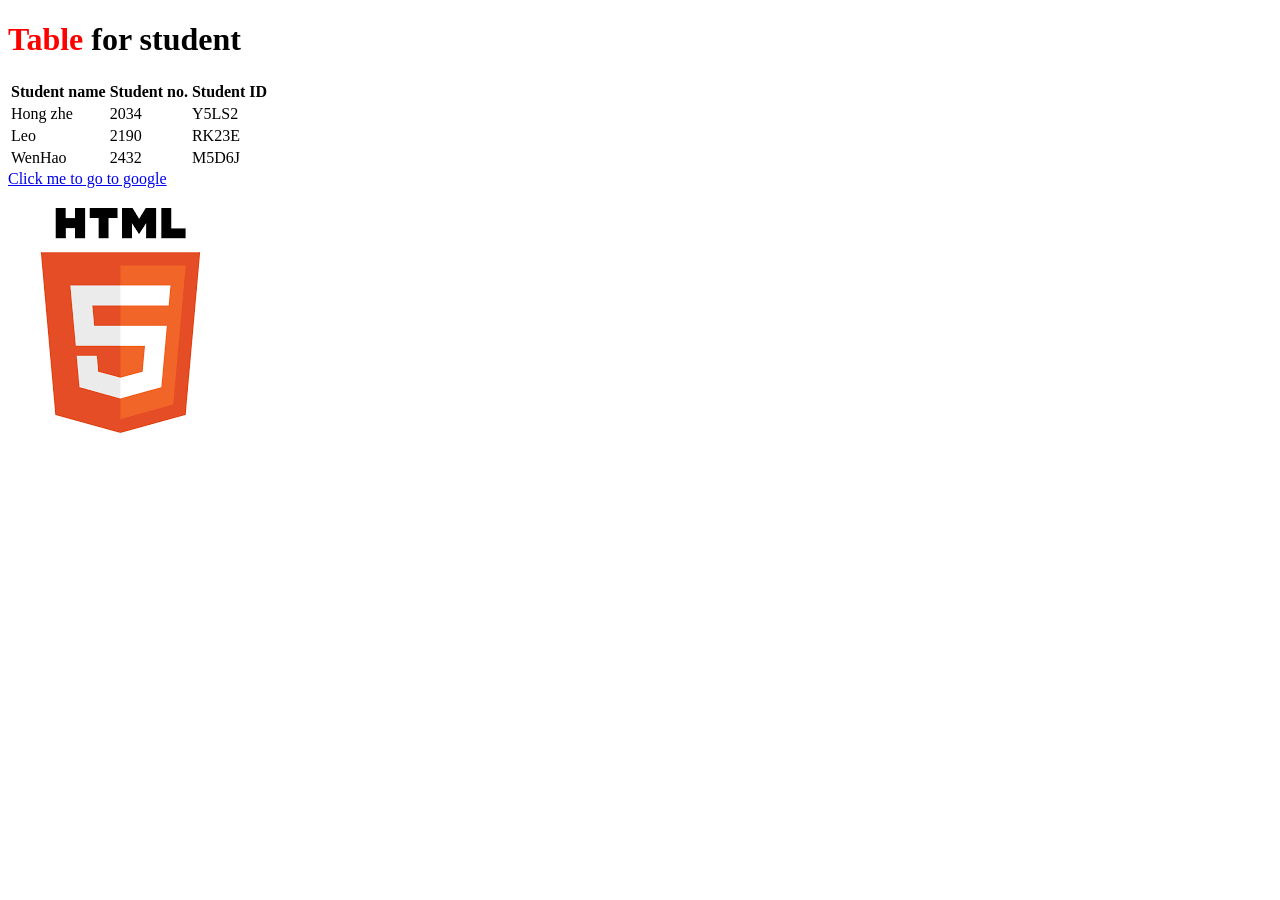
<file: HTML&CSS_Practice/index.html>
<!DOCTYPE html>
<html>
  <head>
    <style>
      p.directives {
        margin-top: 40px;
      }
      img.htmllogo {
        margin-top: 20px;
      }
    </style>
  </head>
  <body>
    <!-- <h1>Forms</h1>
    <p style="font-size: 20px" class="directives">Input types:</p>
    <form action="">
      <label for="name">Name:</label>
      <input id="name" placeholder="Enter name" name="Name" type="text" />
      <label for="age">Age:</label>
      <input id="age" placeholder="Enter age" name="age" type="text" />
      <label for="password">Password:</label>
      <input
        placeholder="Password"
        name="password"
        id="password"
        type="password"
      />
      <label for="email">Email:</label>
      <input placeholder="email" name="password" id="email" type="email" />
      <label for="range">Range:</label>
      <input id="range" name="range" type="range" min="0" max="100" />
      <button name="button">Submit</button>
      <textarea
        button="textarea"
        placeholder="content"
        rows="10"
        cols="40"
      ></textarea>
      <label for="select panel">select</label>
      <select id="select panel">
        <option value="1">option 1</option>
        <option value="2">option 2</option>
        <option value="3">option 3</option>
      </select>
      <label for="radio1">Radio</label>
      <input id="radio1" name="radio" type="radio" />
      <label for="radio2">radio2</label>
      <input id="radio2" name="radio" type="radio" />
    </form> -->
    <h1><span style="color: red">Table</span> for student</h1>
    <table>
      <thead>
        <trow>
          <th>Student name</th>
          <th>Student no.</th>
          <th>Student ID</th>
        </trow>
      </thead>
      <tbody>
        <tr>
          <td>Hong zhe</td>
          <td>2034</td>
          <td>Y5LS2</td>
        </tr>
        <tr>
          <td>Leo</td>
          <td>2190</td>
          <td>RK23E</td>
        </tr>
        <tr>
          <td>WenHao</td>
          <td>2432</td>
          <td>M5D6J</td>
        </tr>
      </tbody>
    </table>
    <a target="_blank" href="https://www.google.com"
      >Click me to go to google</a
    >
    <div>
      <img class="htmllogo" src="/images/images (1).png" style="float: left" />
    </div>
  </body>
</html>
</file>
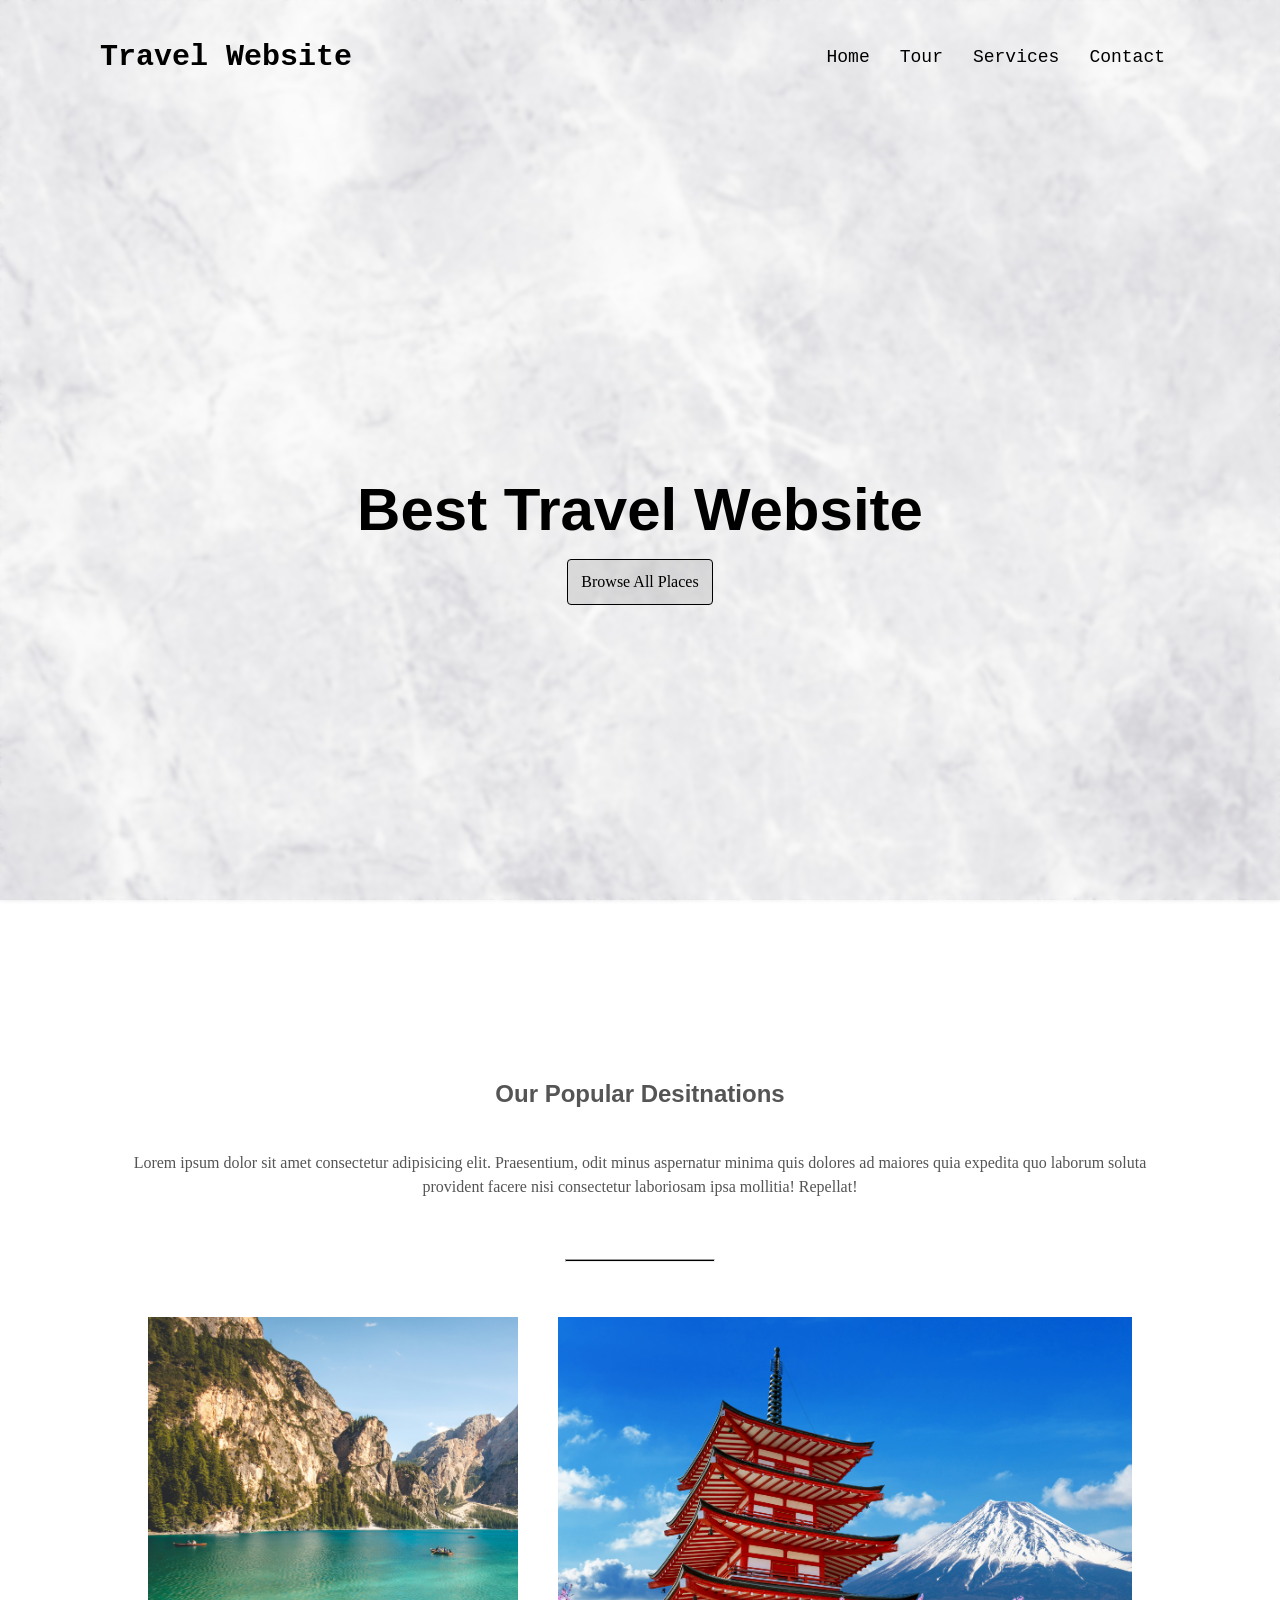
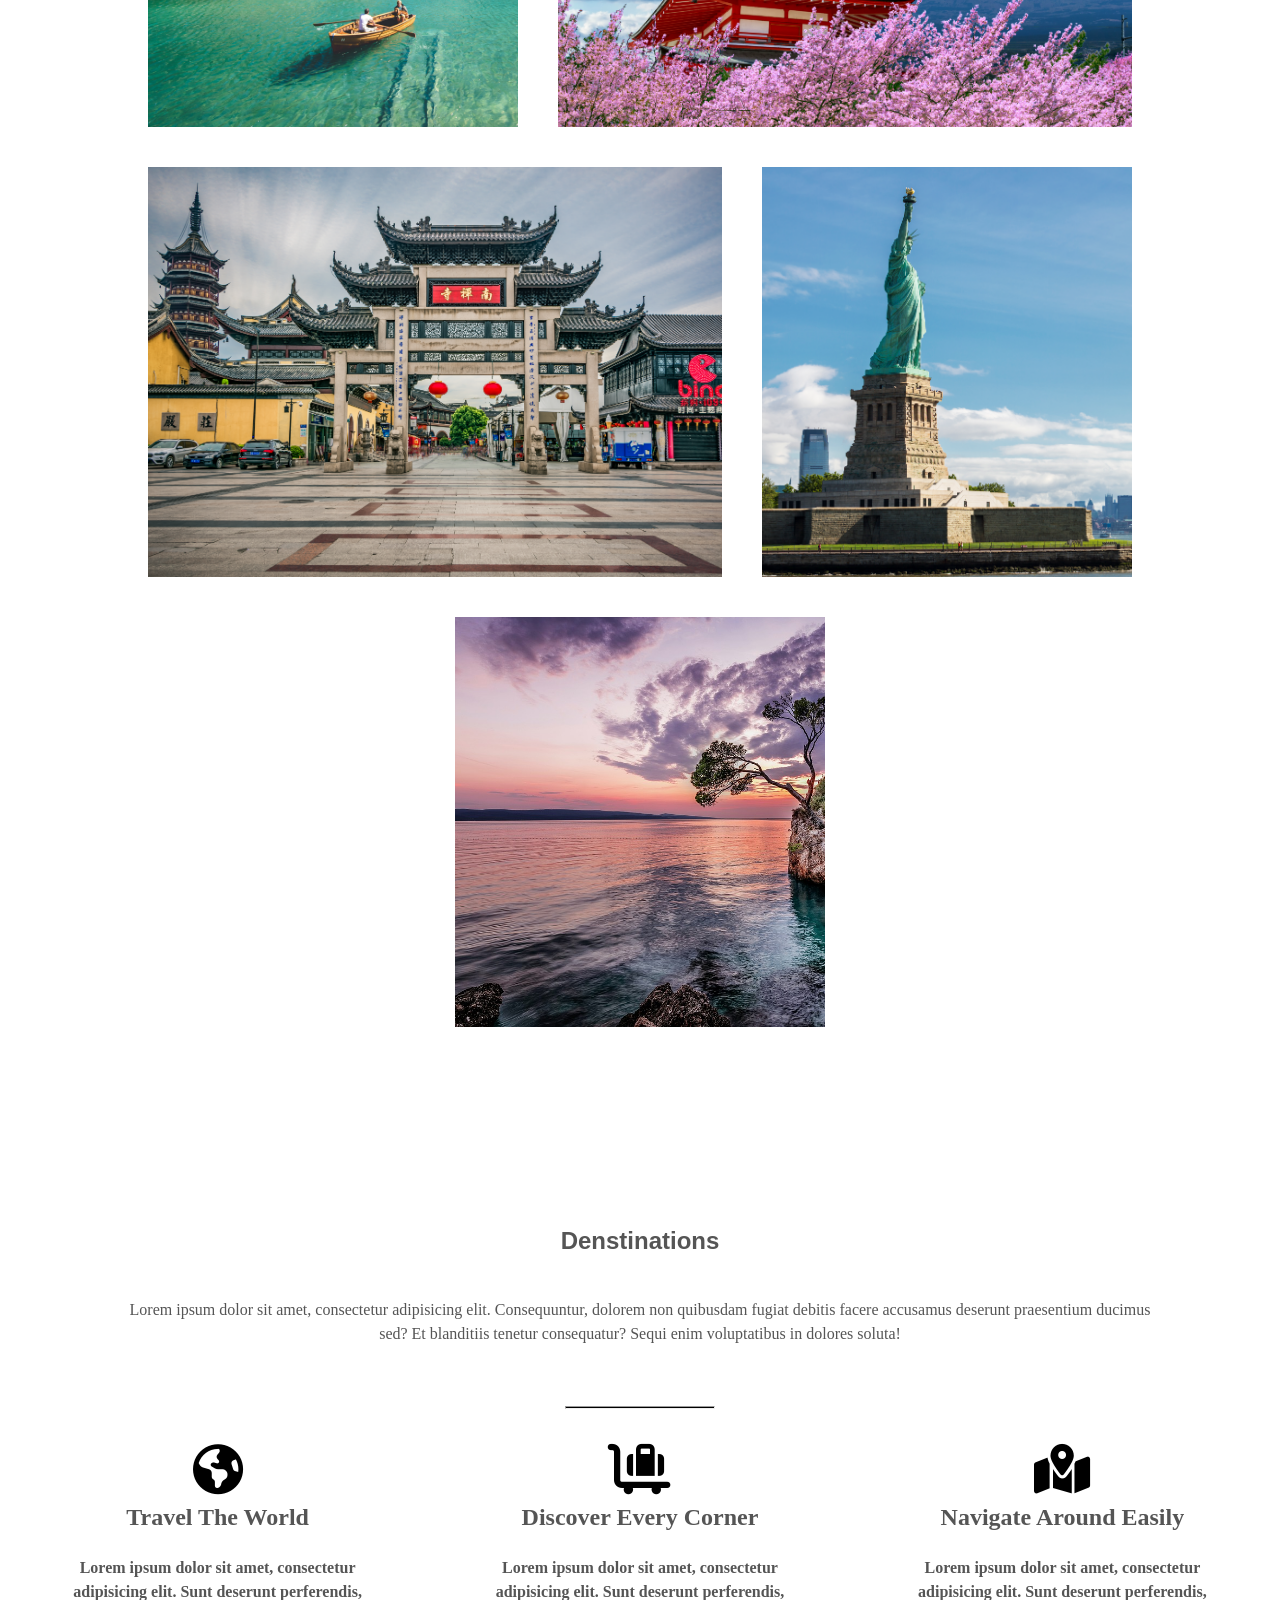
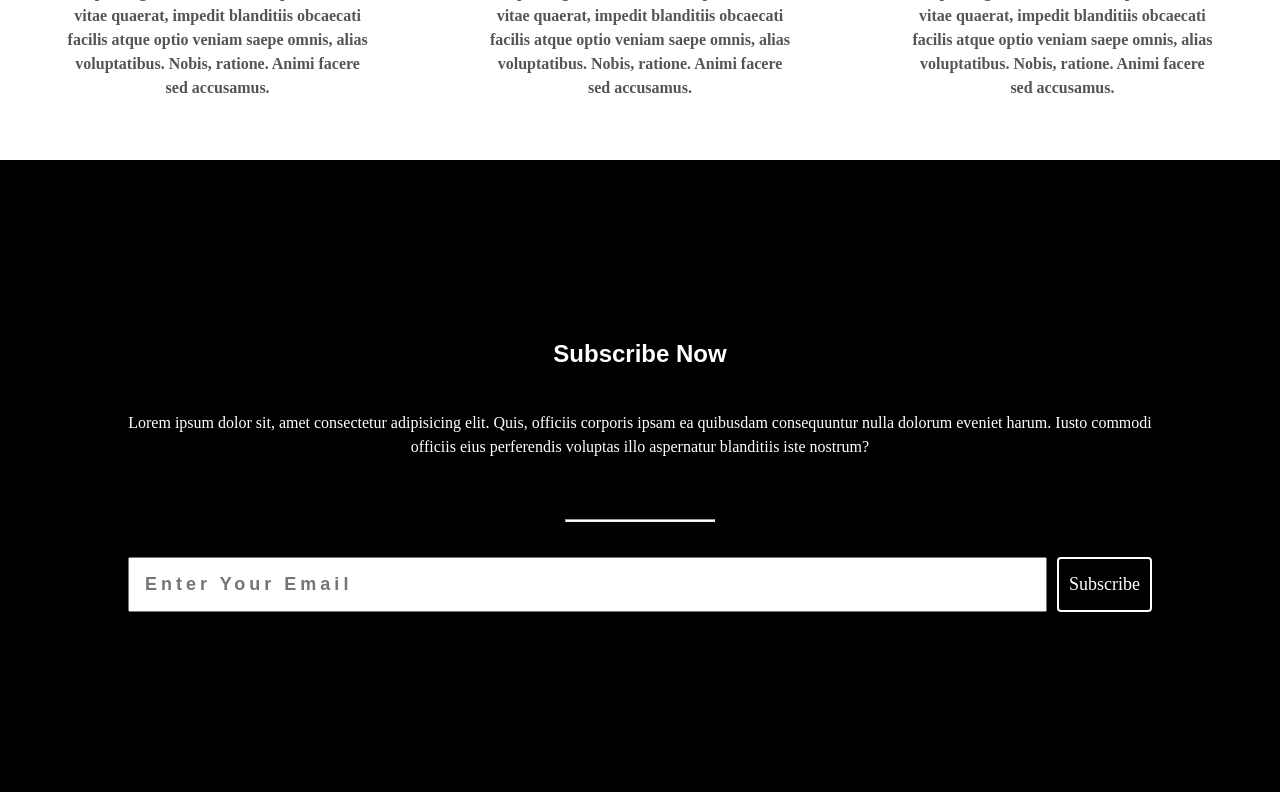
<file: Travel_Website/index.html>
<!DOCTYPE html>
    <head>
        <meta charset="utf-8">
        <meta http-equiv="X-UA-Compatible" content="IE=edge">
        <title>Travel Landing Page</title>
        <meta name="description" content="">
        <meta name="viewport" content="width=device-width, initial-scale=1">
        <link rel="stylesheet" href="assets/styles.css">
        <link href="https://cdnjs.cloudflare.com/ajax/libs/font-awesome/6.5.1/css/all.min.css" rel="stylesheet">
    </head>
    <body>
        <!-- Header Section -->
        <header class="header">
            <h2><a href="#">Travel Website</a></h2>
            <nav>
                <ul>
                    <li><a href="#">Home</a></li>
                    <li><a href="#">Tour</a></li>
                    <li><a href="#">Services</a></li>
                    <li><a href="#">Contact</a></li>
                </ul>
            </nav>
        </header>
        <!-- Header Section -->

        <!-- Hero Section -->
         <section class="hero-section">
            <div style="background-image: url(/Travel_Website/images/grungy-gray-marble-textured-background.jpg);" class="bg-img"></div>
            <h1 class="tittle">Best Travel Website</h1>
            <a class="link" href="#">Browse All Places</a>

         </section>
        <!-- Hero Section -->

        <!-- Popular Destination Section --> 
         <section classs="popular-destination">
             <h3 class="tittle-popular-destination">Our Popular Desitnations</h3>
             <p>Lorem ipsum dolor sit amet consectetur adipisicing elit. Praesentium, odit minus aspernatur minima quis dolores ad maiores quia expedita quo laborum soluta provident facere nisi consectetur laboriosam ipsa mollitia! Repellat!</p>
             <hr>
             <ul class="image-destination">
                <li class="i1" style="background-image: url(/Travel_Website/images/pietro-de-grandi-T7K4aEPoGGk-unsplash.jpg)"></li>
                <li class="i2" style="background-image: url(/Travel_Website/images/cherry-blossoms-spring-chureito-pagoda-fuji-mountain-japan.jpg)"></li>
                <li class="i3" style="background-image: url(/Travel_Website/images/china-arch.jpg)"></li>
                <li class="i4" style="background-image: url(/Travel_Website/images/statue-liberty-new-york-city-skyline-usa.jpg)"></li>
                <li class="i5" style="background-image: url(/Travel_Website/images/sea-5310426_1280.jpg)"></li>
             </ul>
         </section>      

        <!-- Popular Destination Section -->

         <!-- Our Destination Section -->
          <section class="our-destination">
                <h3 class="tittle">Denstinations</h3>
                <p>Lorem ipsum dolor sit amet, consectetur adipisicing elit. Consequuntur, dolorem non quibusdam fugiat debitis facere accusamus deserunt praesentium ducimus sed? Et blanditiis tenetur consequatur? Sequi enim voluptatibus in dolores soluta!</p>
                <hr>
                <ul class="destination-list">
                    <li><i class="fa-solid fa-earth-americas"></i>
                        <h4>Travel The World</h4>
                        <p>Lorem ipsum dolor sit amet, consectetur adipisicing elit. Sunt deserunt perferendis, vitae quaerat, impedit blanditiis obcaecati facilis atque optio veniam saepe omnis, alias voluptatibus. Nobis, ratione. Animi facere sed accusamus.</p>
                    </li>
                    
                    <li><i class="fa-solid fa-cart-flatbed-suitcase"></i>
                        <h4>Discover Every Corner</h4>
                        <p>Lorem ipsum dolor sit amet, consectetur adipisicing elit. Sunt deserunt perferendis, vitae quaerat, impedit blanditiis obcaecati facilis atque optio veniam saepe omnis, alias voluptatibus. Nobis, ratione. Animi facere sed accusamus.</p>
                    </li>
                    
                    <li><i class="fa-solid fa-map-location-dot"></i>
                        <h4>Navigate Around Easily</h4>
                        <p>Lorem ipsum dolor sit amet, consectetur adipisicing elit. Sunt deserunt perferendis, vitae quaerat, impedit blanditiis obcaecati facilis atque optio veniam saepe omnis, alias voluptatibus. Nobis, ratione. Animi facere sed accusamus.</p>
                    </li>
                    
                </ul>
          </section>
          <!-- Our Destination Section -->
        <!-- Subscription Section -->
         <section class="sub">
            <h3 class="tittle">Subscribe Now</h3>
            <p>Lorem ipsum dolor sit, amet consectetur adipisicing elit. Quis, officiis corporis ipsam ea quibusdam consequuntur nulla dolorum eveniet harum. Iusto commodi officiis eius perferendis voluptas illo aspernatur blanditiis iste nostrum?</p>
            <hr>
            <form>
                <input type="text" placeholder="Enter Your Email">
                <a href="#">Subscribe</a>
            </form>
         </section>
        <!-- Subscription Section -->
    </body>
</html>
</file>
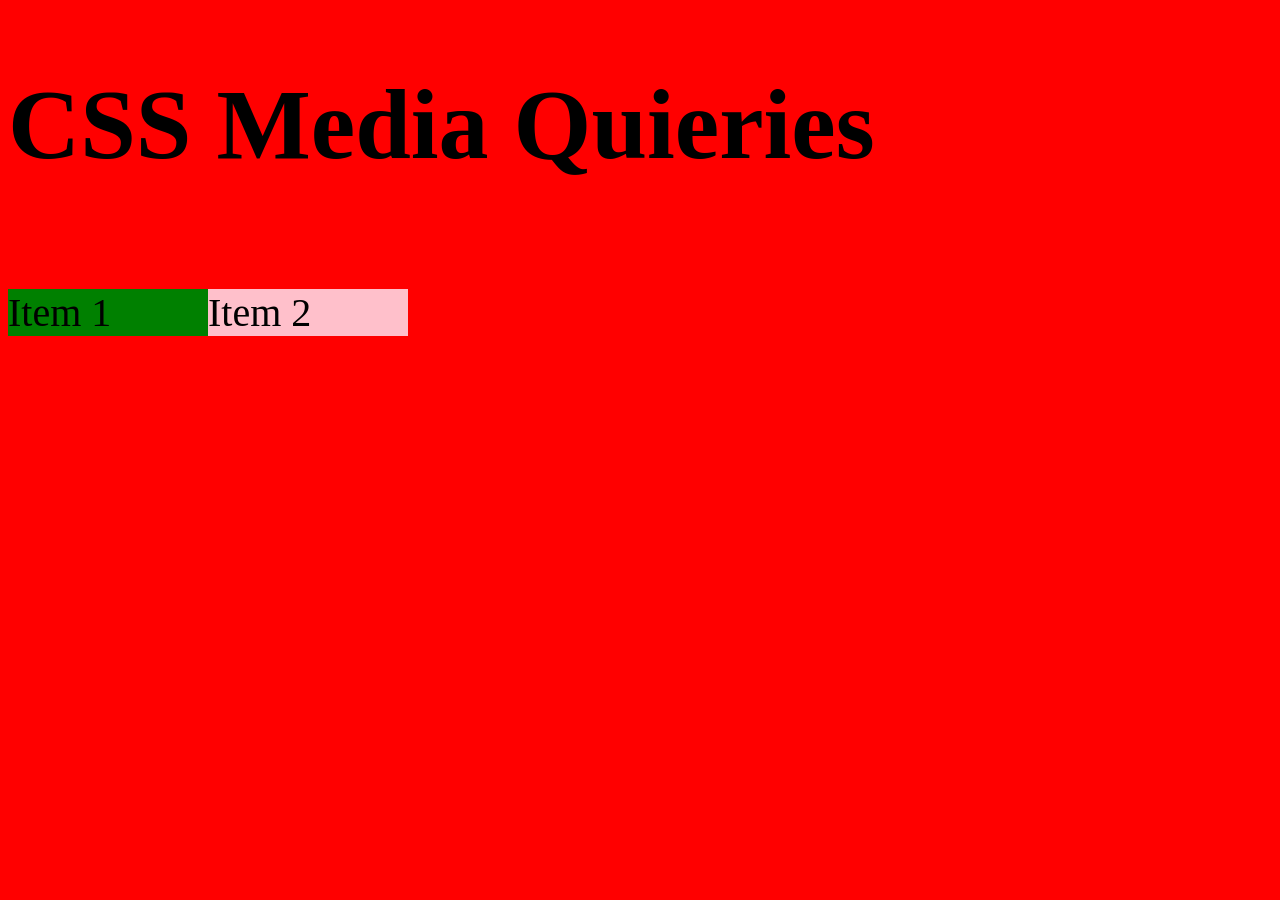
<file: HTML&CSS_Practice/CSS transition and transform.html>
<!DOCTYPE html>
<html>
  <head>
    <link rel="stylesheet" href="CSS transition and transform.css" />
  </head>
  <body>
    <h1 class="tittle">CSS Media Quieries</h1>
    <div class="items">
      <p>Item 1</p>
      <p>Item 2</p>
    </div>
  </body>
</html>
</file>
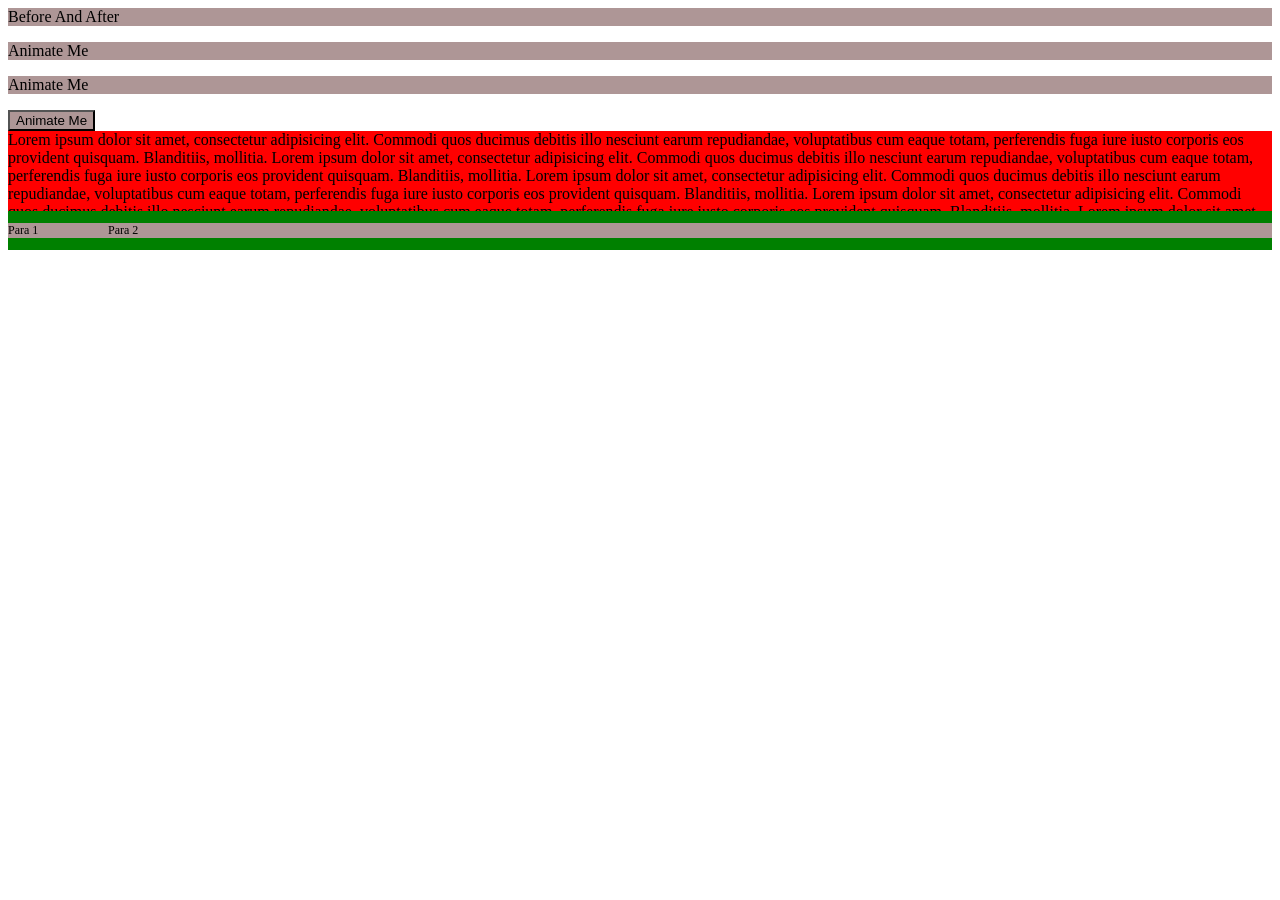
<file: HTML&CSS_Practice/CSSbefore&after.html>
<!DOCTYPE html>
<html>
  <head>
    <link rel="stylesheet" href="CSSbefore&after.css" />
  </head>
  <body>
    <div class="tittle">Before And After</div>
    <p>Animate Me</p>
    <p>Animate Me</p>
    <button>Animate Me</button>
    <div class="content">
      Lorem ipsum dolor sit amet, consectetur adipisicing elit. Commodi quos
      ducimus debitis illo nesciunt earum repudiandae, voluptatibus cum eaque
      totam, perferendis fuga iure iusto corporis eos provident quisquam.
      Blanditiis, mollitia. Lorem ipsum dolor sit amet, consectetur adipisicing
      elit. Commodi quos ducimus debitis illo nesciunt earum repudiandae,
      voluptatibus cum eaque totam, perferendis fuga iure iusto corporis eos
      provident quisquam. Blanditiis, mollitia. Lorem ipsum dolor sit amet,
      consectetur adipisicing elit. Commodi quos ducimus debitis illo nesciunt
      earum repudiandae, voluptatibus cum eaque totam, perferendis fuga iure
      iusto corporis eos provident quisquam. Blanditiis, mollitia. Lorem ipsum
      dolor sit amet, consectetur adipisicing elit. Commodi quos ducimus debitis
      illo nesciunt earum repudiandae, voluptatibus cum eaque totam, perferendis
      fuga iure iusto corporis eos provident quisquam. Blanditiis, mollitia.
      Lorem ipsum dolor sit amet, consectetur adipisicing elit. Commodi quos
      ducimus debitis illo nesciunt earum repudiandae, voluptatibus cum eaque
      totam, perferendis fuga iure iusto corporis eos provident quisquam.
      Blanditiis, mollitia.
    </div>
    <div class="paras">
      <p>Para 1</p>
      <p>Para 2</p>
    </div>
  </body>
</html>
</file>
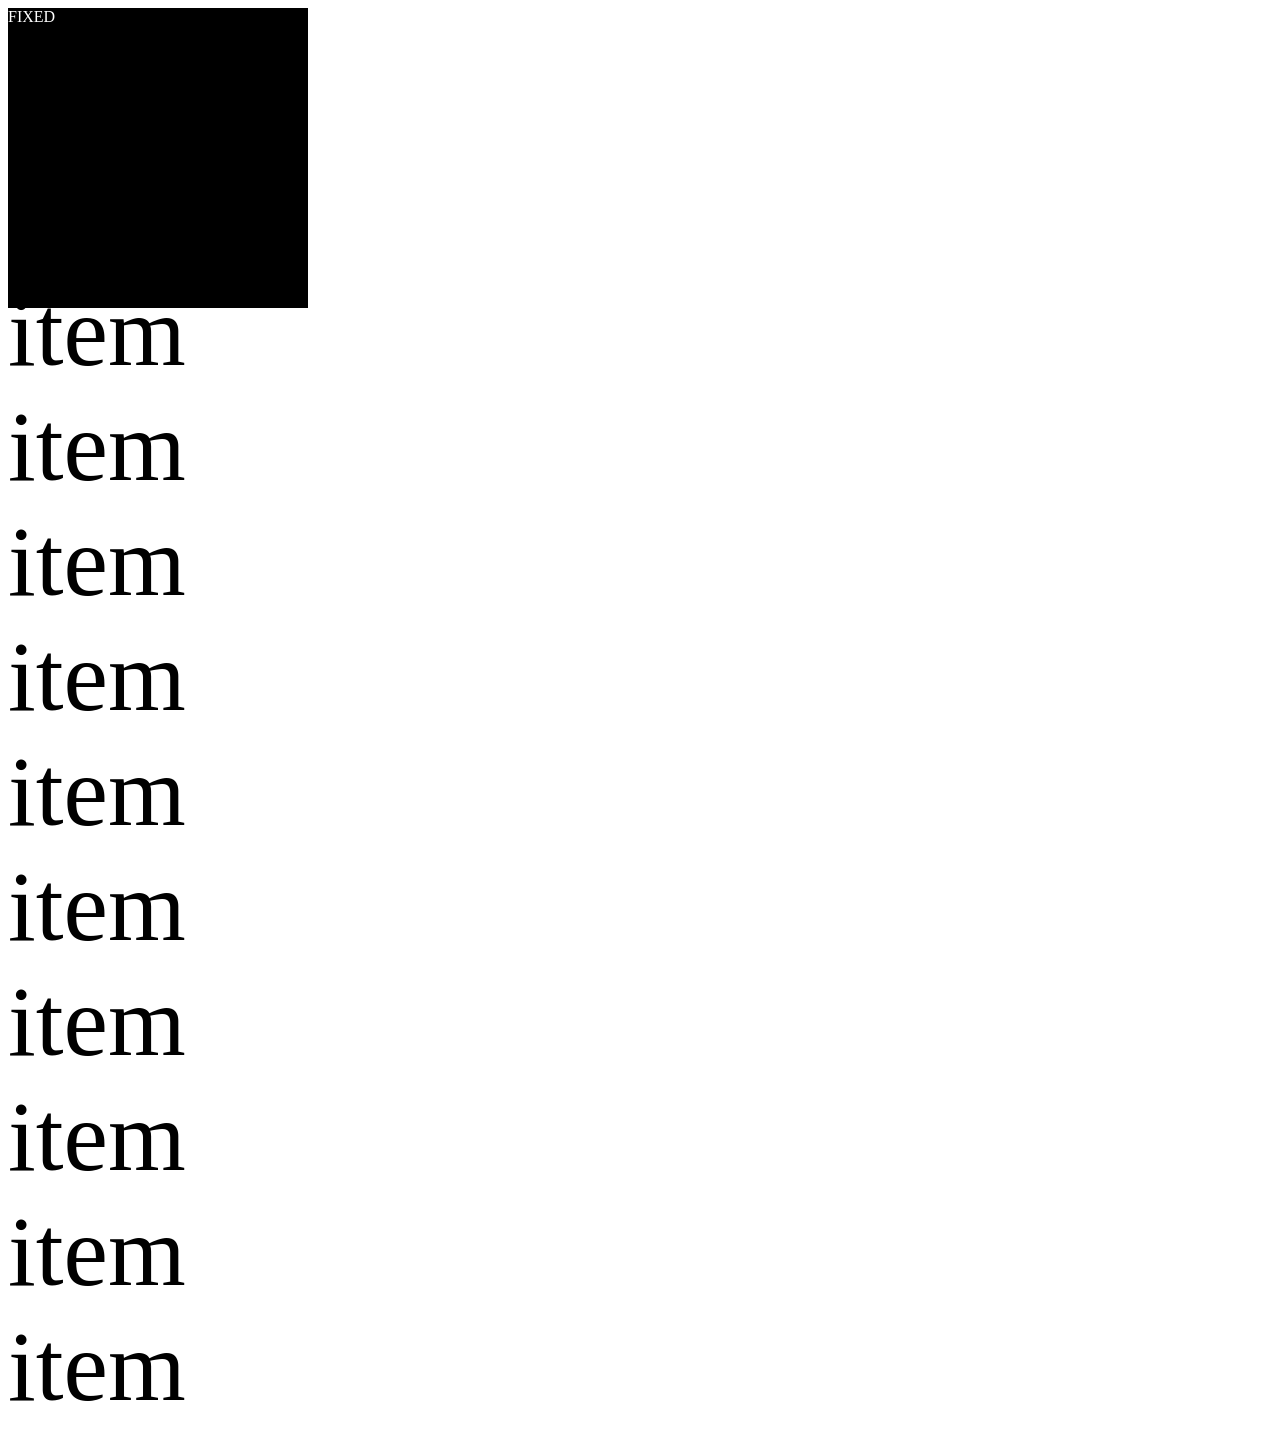
<file: HTML&CSS_Practice/CSSstylinglist.html>
<!DOCTYPE html>
<html>
  <head>
    <link rel="stylesheet" href="CSSstylinglist.css" />
  </head>
  <body>
    <div class="fixed">FIXED</div>
    <div class="item1">
      item1
      <span>Child of item 1</span>
    </div>
    <div class="item2">item</div>
    <div class="item3">item</div>
    <div class="item3">item</div>
    <div class="item3">item</div>
    <div class="item3">item</div>
    <div class="item3">item</div>
    <div class="item3">item</div>
    <div class="item3">item</div>
    <div class="item3">item</div>
    <div class="item3">item</div>
    <div class="item3">item</div>
    <div class="item3">item</div>
    <div class="item3">item</div>
  </body>
</html>
</file>
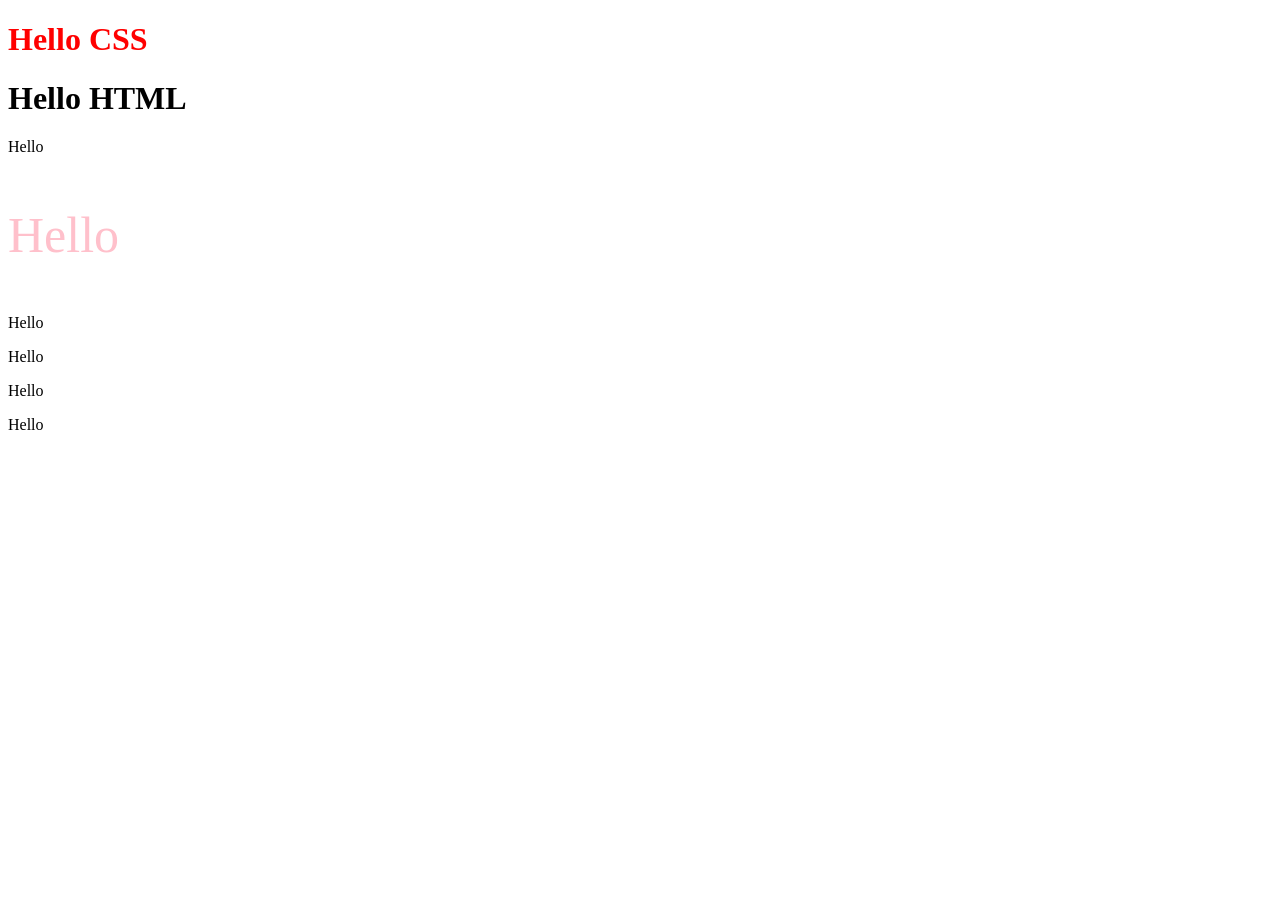
<file: HTML&CSS_Practice/index2.html>
<!-- inline styling, internal styling, external styling -->
<!DOCTYPE html>
<html>
  <head>
    <title>CSS course</title>
    <link rel="stylesheet" href="style.css" />
    <!-- <style>
      h1 {
        color: red;
      }
    </style> -->
  </head>
  <body>
    <!-- <h1 style="color: blue; font-size: 100px">Inline styling</h1> -->
    <h1 id="hi">Hello CSS</h1>
    <h1>Hello HTML</h1>
    <span>Hello</span>
    <p class="hello">Hello</p>
    <p>Hello</p>
    <p>Hello</p>
    <p>Hello</p>
    <p>Hello</p>
  </body>
</html>
</file>
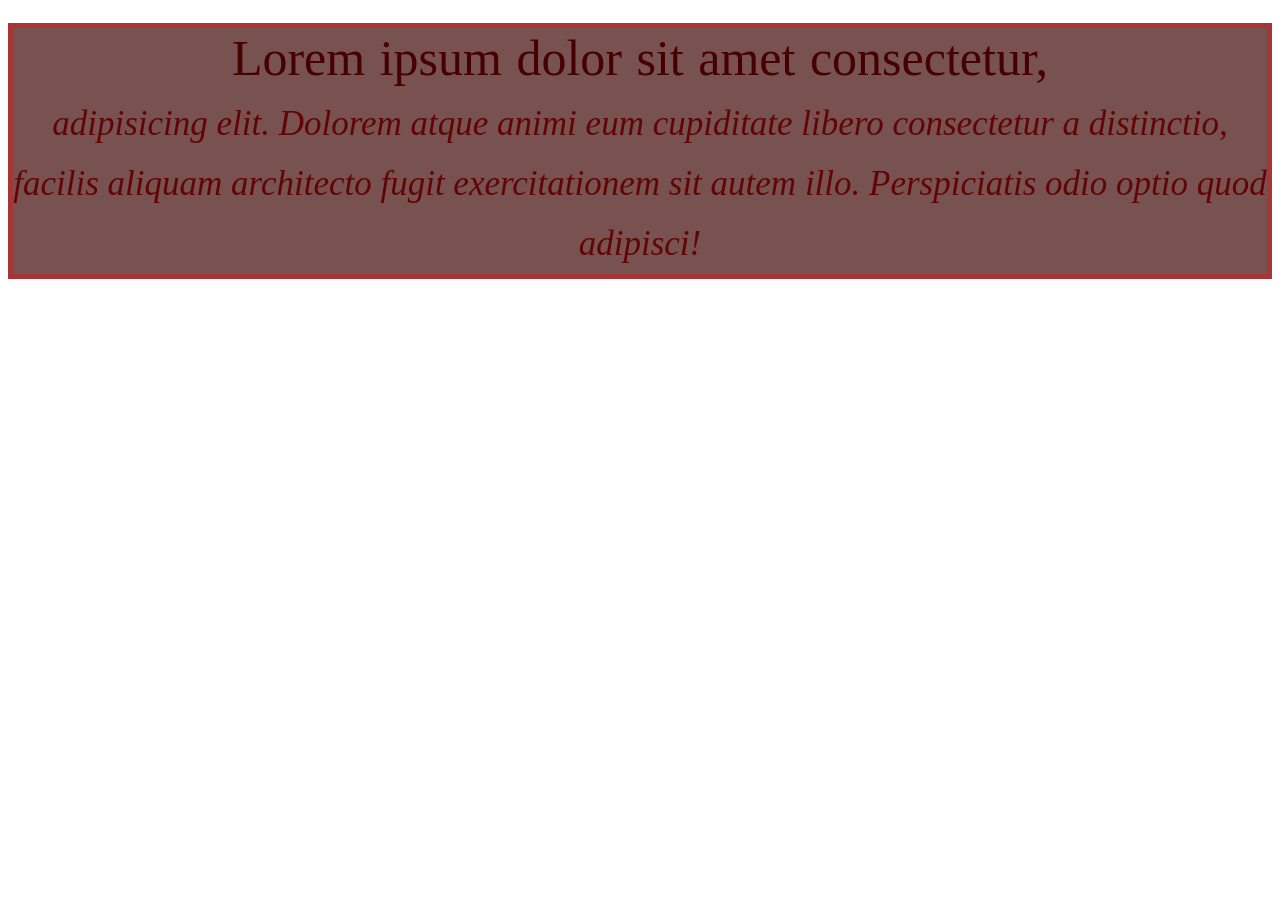
<file: HTML&CSS_Practice/index3.html>
<!DOCTYPE html>
<html>
  <body>
    <link rel="stylesheet" href="font styling.css" />
  </body>
  <head>
    <h1>
      <div><span>Lorem ipsum dolor sit amet consectetur,</span></div>
      adipisicing elit. Dolorem atque animi eum cupiditate libero consectetur a
      distinctio, facilis aliquam architecto fugit exercitationem sit autem
      illo. Perspiciatis odio optio quod adipisci!
    </h1>
  </head>
</html>
</file>
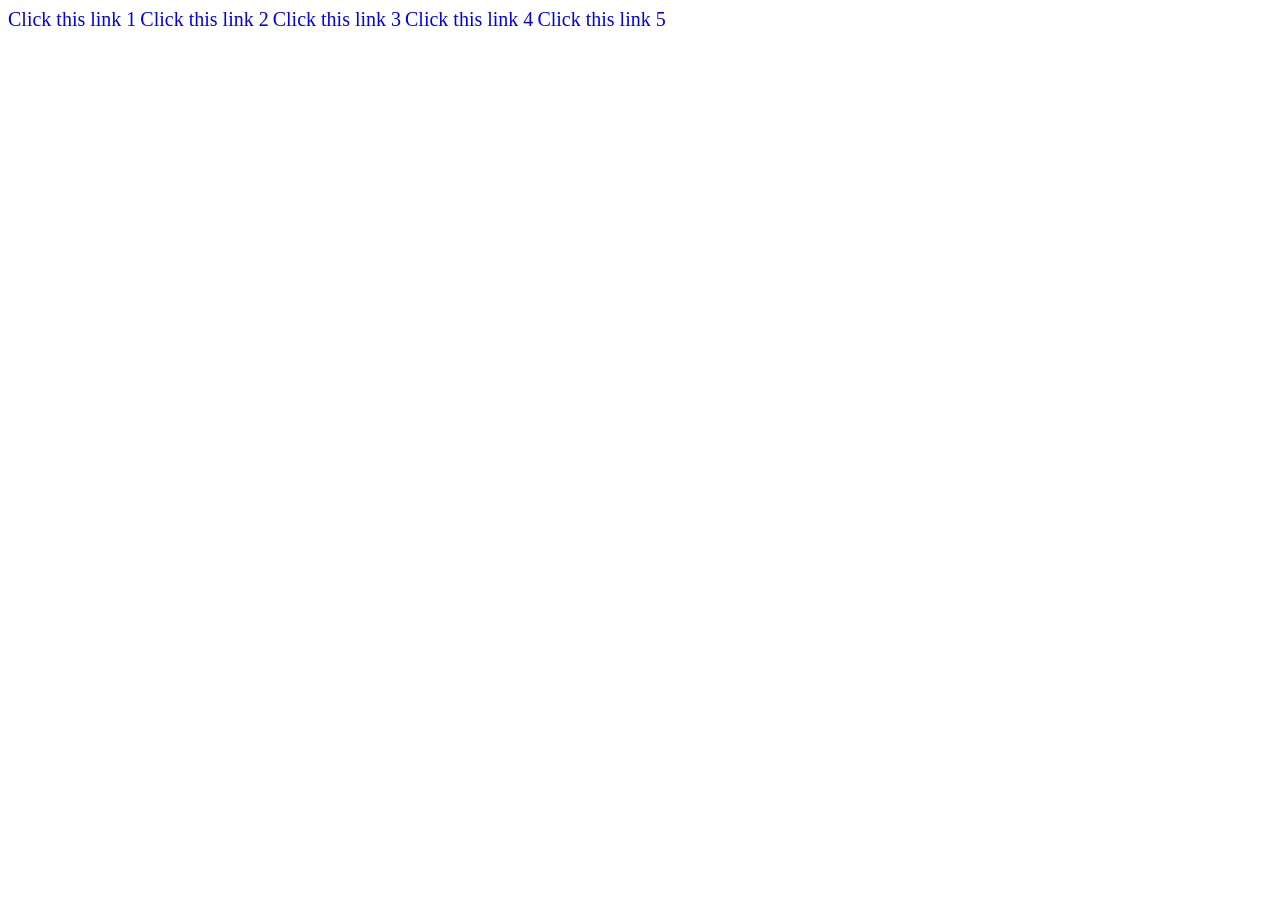
<file: HTML&CSS_Practice/pseudoclasses.html>
<!DOCTYPE html>
<html>
  <head>
    <link href="pseudoclasses.css" rel="stylesheet" />
  </head>
  <body>
    <a href="#">Click this link 1</a>
    <a href="#">Click this link 2</a>
    <a href="#">Click this link 3</a>
    <a href="#">Click this link 4</a>
    <a href="#">Click this link 5</a>
  </body>
</html>
</file>
<file: Travel_Website/assets/styles.css>
/* Universal styling */
* {
  padding: 0px;
  margin: 0px;
  box-sizing: border-box;
}
hr {
  width: 150px;
  height: 3px;
  font-weight: 800;
  background-color: #000000;
  margin-bottom: 35px;
}
html {
  color: #555;
}
nav,
ul {
  list-style-type: none;
}
a {
  position: relative;
  display: inline-block;
  text-decoration: none;
  color: #000000;
  z-index: 2;
}
a:hover {
  cursor: pointer;
}
section {
  display: flex;
  flex-direction: column;
  align-items: center;
  padding-top: 180px;
}
@media (max-width: 390px) {
  section {
    padding-top: 120px;
  }
}
section h3 {
  font-family: Arial, Helvetica, sans-serif;
  font-size: 24px;
  font-weight: bold;
  margin-bottom: 43px;
}
section p {
  text-align: center;
  width: 80%;
  line-height: 1.5;
  margin-bottom: 60px;
}
/* Universal styling */

/* Header Section Styling */
.header {
  font-family: "Courier New", Courier, monospace;
  width: 100%;
  display: flex;
  justify-content: space-between;
  align-items: center;
  padding: 40px 100px 0px;
  position: absolute;
  z-index: 1;
}
.header h2 {
  font-size: 30px;
  font-weight: bold;
}
.header ul {
  display: flex;
}
.header li {
  font-size: 18px;
  padding: 0px 15px;
}
.header nav ul li:first-child {
  padding-left: 0px;
}
@media (max-width: 1000px) {
}
@media (max-width: 750px) {
  .header {
    flex-direction: column;
  }
  .header nav {
    padding-top: 15px;
  }
}
@media (max-width: 470px) {
  .header nav ul li {
    font-size: 13px;
  }
  .header h2 {
    font-size: 18px;
  }
}
@media (max-width: 855px) {
  .header {
    flex-direction: column;
  }
}
/* Header Section Styling */

/* Hero Section Styling */
.hero-section {
  position: relative;
  justify-content: center;
  min-height: 100vh;
  text-align: center;
  color: #fff;
}
.hero-section h1 {
  margin-bottom: 15px;
  font-weight: bold;
  font-size: 60px;
  color: black;
  font-family: Arial, Helvetica, sans-serif;
}
.bg-img {
  position: absolute;
  top: 0px;
  left: 0;
  width: 100%;
  height: 100%;
  background-size: cover;
  z-index: -1;
}
.bg-img::before {
  right: 0;
  top: 0;
  content: "";
  width: 100%;
  height: 100%;
  background: inherit;
  filter: blur(2px);
  position: absolute;
  z-index: -1;
}
@media (max-width: 470px) {
  .hero-section h1 {
    font-size: 24px;
  }
  .hero-section a {
    width: 100px;
    height: 50px;
    font-size: 10px;
  }
}
@media (max-width: 750px) {
  .hero-section .tittle {
    font-size: 55px;
  }
}
.hero-section .link {
  color: rgb(0, 0, 0);
  border-radius: 4px;
  background-color: rgba(128, 128, 128, 0.2);
  text-align: center;
  padding: 13px;
  border: 1px solid;
}
.link:hover {
  color: white;
  border: 1px solid white;
  background-color: black;
}
/* Hero Section Styling */

/* Popular Destination Section */
.image-destination {
  width: 100%;
  display: flex;
  flex-wrap: wrap;
  justify-content: center;
}
section .image-destination li {
  height: 50vh;
  width: 40%;
  background-size: cover;
  border-radius: 4px;
  background-image: center center;
  background-clip: content-box;
  padding: 20px;
}
.i1 {
  flex-basis: 40%;
}
.i2 {
  flex-basis: 60%;
}
.i3 {
  flex-basis: 60%;
}
.i4 {
  flex-basis: 40%;
}
.image-destination {
  width: 80%;
}
@media (max-width: 1000px) {
  .i1,
  .i2,
  .i3,
  .i4,
  .i5 {
    flex-basis: 100%;
  }
}
/* Popular Destination Section */

/* Our Destination Section */
.destination-list {
  width: 100%;
  display: flex;
  flex-wrap: wrap;
  justify-content: center;
}
.destination-list li {
  flex-basis: 33%;
  padding: 0px 30px;
  text-align: center;
}
.destination-list li i {
  color: black;
  font-size: 50px;
}
.destination-list li p {
  font-weight: 600;
  width: 100%;
  padding: 0px 30px;
}
.destination-list li h4 {
  font-size: 24px;
  margin-bottom: 25px;
  margin-top: 10px;
}
@media (max-width: 1000px) {
  .destination-list li {
    flex-basis: 70%;
    margin-bottom: 60px;
  }
}
@media (max-width: 600px) {
  .destination-list li {
    flex-basis: 100%;
  }
}
/* Our Destination Section */

/* subscription section */
.sub {
  background-color: rgb(0, 0, 0);
  color: white;
  padding-bottom: 180px;
}
.sub hr {
  background-color: white;
}
.sub input {
  color: black;
  padding: 15px;
  flex: 1;
  font-size: 18px;
  font-weight: bold;
  letter-spacing: 4px;
}
.sub a {
  display: flex;
  align-items: center;
  color: white;
  font-size: 18px;
  padding: 10px;
  border-radius: 4px;
  border: 2px solid white;
  margin-left: 10px;
  text-align: center;
  margin-bottom: 0px;
}
.sub form {
  width: 80%;
  display: flex;
  flex-wrap: wrap;
  justify-content: center;
}
@media (max-width: 800px) {
  .sub form {
    flex-basis: 100%;
  }
  .sub input {
    margin: 0px 0px 20px 0px;
  }
}
/* subscription section */
</file>
<file: HTML&CSS_Practice/CSS transition and transform.css>
body{
    background-color:red;
}
.tittle{
    font-size:100px;
}
.items{
    display:flex;
}
.items p{
    width: 200px;
    font-size:40px;
}
.items p:first-child{
    background-color: green;
}
.items p:last-child{
    background-color:pink;
}
@media only screen and (max-width:1200px){
    .tittle{
        font-size:30px;
    }
    .items{
        flex-direction:column;
    }
    .items p{
        font-size: 20px;
        width:100px;
    }
}
</file>
<file: HTML&CSS_Practice/CSSbefore&after.css>
:root{
    --bg-color:rgb(174, 150, 150);
}
.tittle, p,button{
    background-color:var(--bg-color);
}
.content{
    width:100%;
    height:80px;
    background-color:red;
    overflow:auto ;
}
.paras{
    width:100%;
    background-color: green;
    font-size:12px;
    display:flex;
}
.paras p:first-child {
    width:100px;
    
}
.paras p:last-child{
    width:calc(100% - 100px);
}
</file>
<file: HTML&CSS_Practice/CSSstylinglist.css>
.item1{
    position: relative;
    z-index: 0;
}
span{
    background-color:green;
    position:absolute;
    top:0px;
}
.item3{
    font-size:100px;
}
.fixed{
    width:300px;
    height:300px;
    background-color: black;
    color:#fff;
    position:fixed;
    z-index: 1;
}
</file>
<file: HTML&CSS_Practice/style.css>
/* h1{
    color:red
}
span{
    color:blueviolet;
}
p{
    color:lightblue;
} */

/* h1, span, p{
    color:red;} */

#hi{
    color:red;
 }
.hello{
    font-size:50px;
    color:pink;
}
</file>
<file: HTML&CSS_Practice/font styling.css>
/* h1{
    color:rgba(110, 202, 225, 0.639)
} */
span{
    color:rgb(71, 0, 0);
    font-size:50px;
    font-style:normal;
    word-spacing:2px;

}
h1{
    color:rgba(96, 0, 0, 0.947);
    background-color:rgba(88, 40, 39, 0.804);
    border:5px solid;
    border-color:rgba(255, 0, 0, 0.338);
    font-size:35px;
    font-weight:100;
    font-style:italic;
    text-align:center;
    line-height: 60px;
 }
</file>
<file: HTML&CSS_Practice/pseudoclasses.css>
a{
    font-size:20px;
    text-decoration: none;
}
a:hover{
    color:grey;
}
a:focus{
    color:red;
}
</file>
